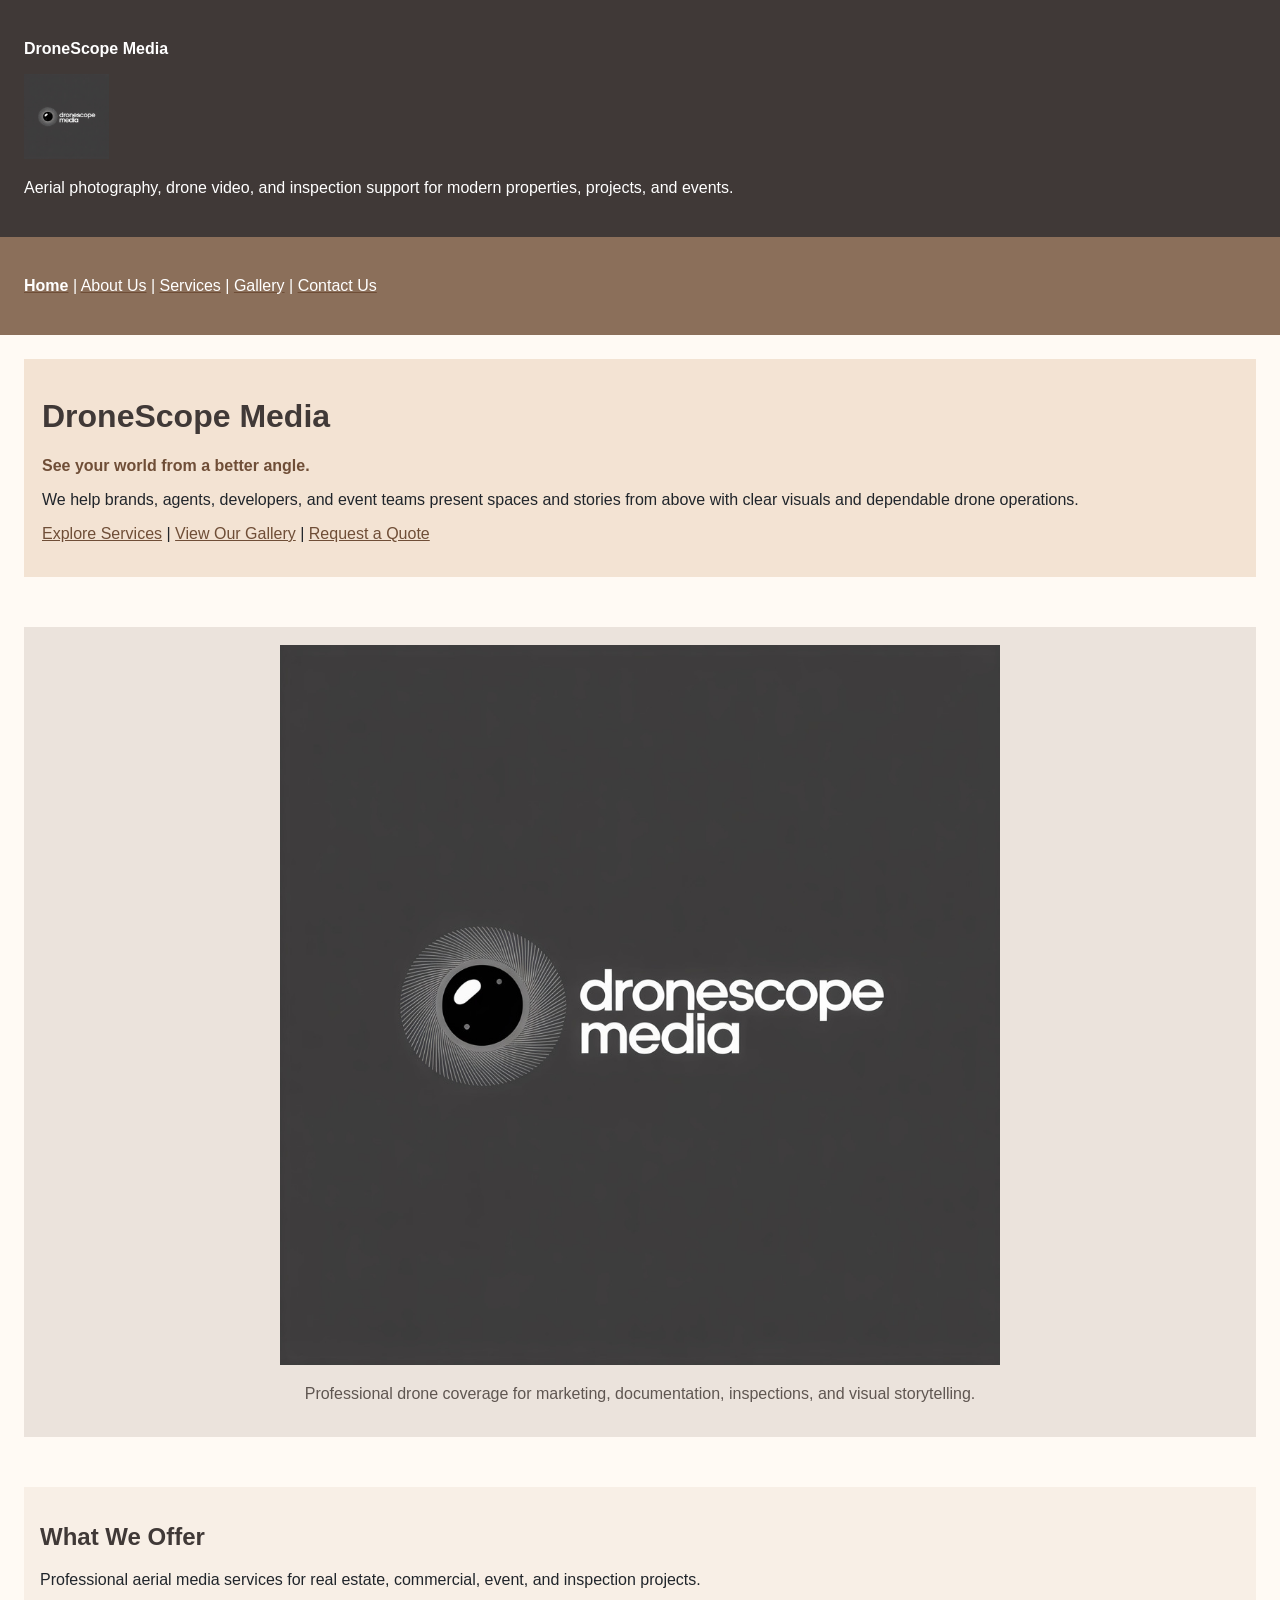
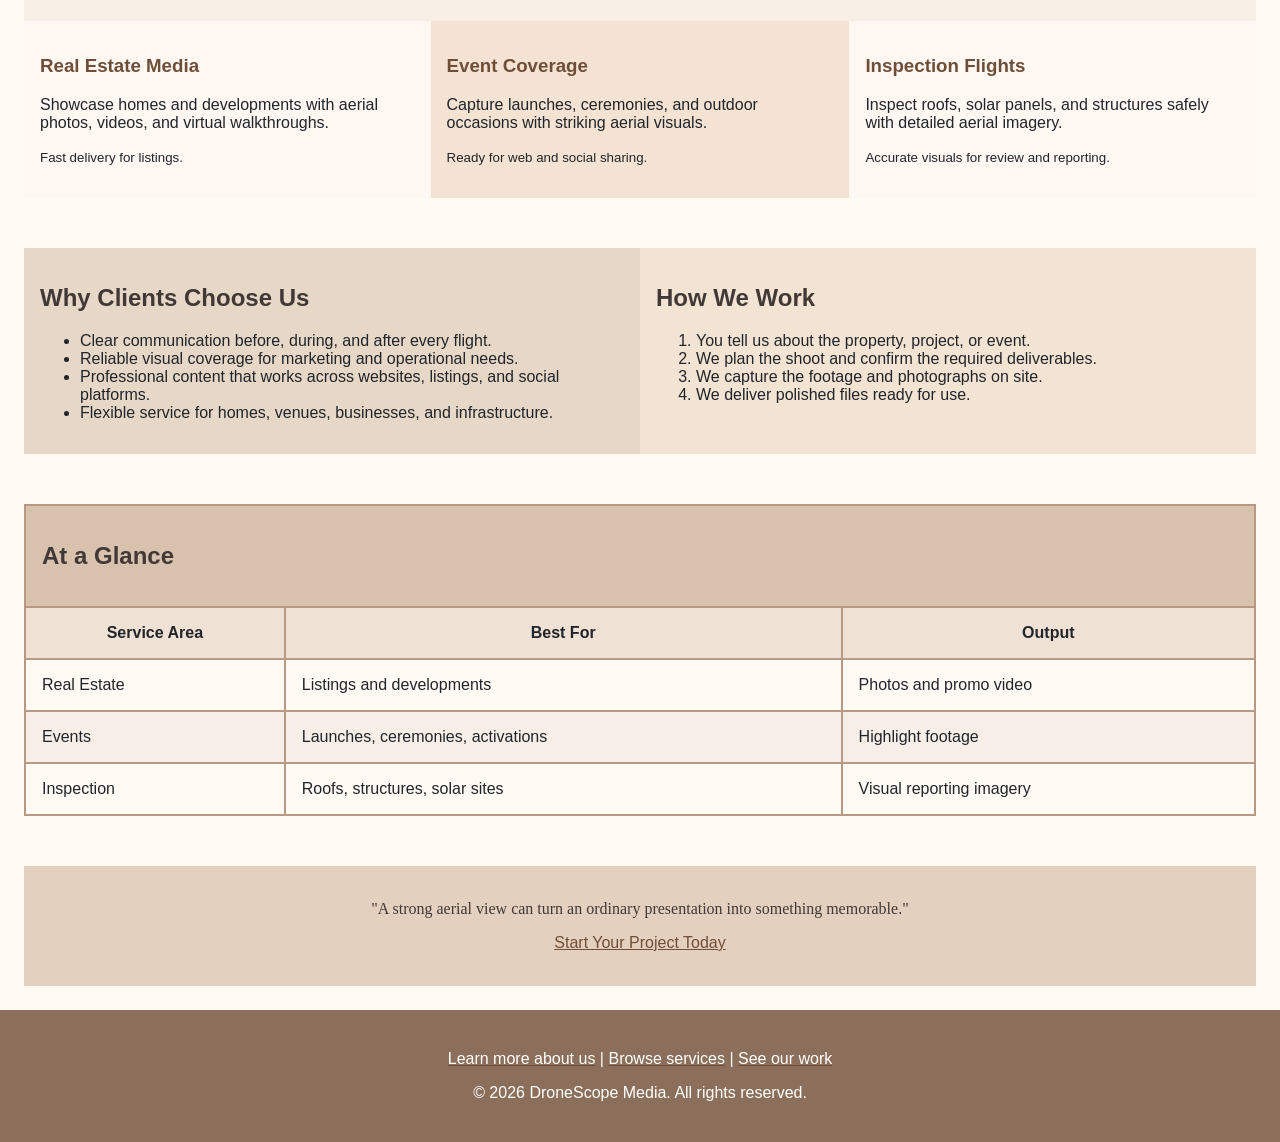
<file: index.html>
﻿<!DOCTYPE html>
<html lang="en">
<head>
    <meta charset="UTF-8">
    <meta name="viewport" content="width=device-width, initial-scale=1.0">
    <title>DroneScope Media - Home</title>
</head>
<body bgcolor="#dfe7ee" text="#20252b" link="#6f4e37" vlink="#6f4e37" alink="#3f2a1d" topmargin="0" leftmargin="0" rightmargin="0" bottommargin="0" marginwidth="0" marginheight="0">
    <center>
        <table width="100%" cellpadding="0" cellspacing="0" border="0" bgcolor="#f7f1e8">
            <tr>
                <td bgcolor="#403937">
                    <table width="100%" cellpadding="24" cellspacing="0" border="0">
                        <tr>
                            <td valign="top">
                                <font face="Trebuchet MS, Arial, sans-serif" color="#ffffff">
                                    <p><b>DroneScope Media</b></p>
                                    <img src="images/image A1.jpg" alt="DroneScope Media Logo" width="85" border="0">
                                    <p>Aerial photography, drone video, and inspection support for modern properties, projects, and events.</p>
                                </font>
                            </td>
                        </tr>
                        <tr>
                            <td bgcolor="#8b6f5a">
                                <font face="Trebuchet MS, Arial, sans-serif" color="#ffffff">
                                    <p>
                                        <a href="index.html"><font color="#ffffff"><b>Home</b></font></a> |
                                        <a href="about us.html"><font color="#ffffff">About Us</font></a> |
                                        <a href="services.html"><font color="#ffffff">Services</font></a> |
                                        <a href="gallery.html"><font color="#ffffff">Gallery</font></a> |
                                        <a href="contact us.html"><font color="#ffffff">Contact Us</font></a>
                                    </p>
                                </font>
                            </td>
                        </tr>
                    </table>
                </td>
            </tr>
            <tr>
                <td>
                    <table width="100%" cellpadding="24" cellspacing="0" border="0">
                        <tr>
                            <td bgcolor="#fffaf4">
                                <font face="Trebuchet MS, Arial, sans-serif" color="#20252b">
                                    <table width="100%" cellpadding="18" cellspacing="0" border="0" bgcolor="#f3e3d3">
                                        <tr>
                                            <td>
                                                <h1><font face="Trebuchet MS, Arial, sans-serif" color="#403937">DroneScope Media</font></h1>
                                                <p><strong><font color="#6f4e37">See your world from a better angle.</font></strong></p>
                                                <p>We help brands, agents, developers, and event teams present spaces and stories from above with clear visuals and dependable drone operations.</p>
                                                <p><a href="services.html">Explore Services</a> | <a href="gallery.html">View Our Gallery</a> | <a href="contact us.html">Request a Quote</a></p>
                                            </td>
                                        </tr>
                                    </table>
                                    <p>&nbsp;</p>
                                    <table width="100%" cellpadding="18" cellspacing="0" border="0" bgcolor="#ebe3dc">
                                        <tr>
                                            <td align="center">
                                                <img src="images/image A1.jpg" alt="DroneScope Media hero drone image" width="720" border="0">
                                                <p><font color="#5f5651">Professional drone coverage for marketing, documentation, inspections, and visual storytelling.</font></p>
                                            </td>
                                        </tr>
                                    </table>
                                    <p>&nbsp;</p>
                                    <table width="100%" cellpadding="16" cellspacing="0" border="0" bgcolor="#f8efe6">
                                        <tr>
                                            <td colspan="3">
                                                <h2><font color="#403937">What We Offer</font></h2>
                                                <p>Professional aerial media services for real estate, commercial, event, and inspection projects.</p>
                                            </td>
                                        </tr>
                                        <tr>
                                            <td width="33%" valign="top" bgcolor="#fff8f2">
                                                <h3><font color="#6f4e37">Real Estate Media</font></h3>
                                                <p>Showcase homes and developments with aerial photos, videos, and virtual walkthroughs.</p>
                                                <p><small>Fast delivery for listings.</small></p>
                                            </td>
                                            <td width="34%" valign="top" bgcolor="#f4e2d2">
                                                <h3><font color="#6f4e37">Event Coverage</font></h3>
                                                <p>Capture launches, ceremonies, and outdoor occasions with striking aerial visuals.</p>
                                                <p><small>Ready for web and social sharing.</small></p>
                                            </td>
                                            <td width="33%" valign="top" bgcolor="#fff8f2">
                                                <h3><font color="#6f4e37">Inspection Flights</font></h3>
                                                <p>Inspect roofs, solar panels, and structures safely with detailed aerial imagery.</p>
                                                <p><small>Accurate visuals for review and reporting.</small></p>
                                            </td>
                                        </tr>
                                    </table>
                                    <p>&nbsp;</p>
                                    <table width="100%" cellpadding="16" cellspacing="0" border="0">
                                        <tr>
                                            <td width="50%" valign="top" bgcolor="#e7d7c7">
                                                <h2><font color="#403937">Why Clients Choose Us</font></h2>
                                                <ul>
                                                    <li>Clear communication before, during, and after every flight.</li>
                                                    <li>Reliable visual coverage for marketing and operational needs.</li>
                                                    <li>Professional content that works across websites, listings, and social platforms.</li>
                                                    <li>Flexible service for homes, venues, businesses, and infrastructure.</li>
                                                </ul>
                                            </td>
                                            <td width="50%" valign="top" bgcolor="#f3e3d3">
                                                <h2><font color="#403937">How We Work</font></h2>
                                                <ol>
                                                    <li>You tell us about the property, project, or event.</li>
                                                    <li>We plan the shoot and confirm the required deliverables.</li>
                                                    <li>We capture the footage and photographs on site.</li>
                                                    <li>We deliver polished files ready for use.</li>
                                                </ol>
                                            </td>
                                        </tr>
                                    </table>
                                    <p>&nbsp;</p>
                                    <table width="100%" cellpadding="16" cellspacing="0" border="1" bordercolor="#b89a84" bgcolor="#fffaf4">
                                        <tr>
                                            <td colspan="3" bgcolor="#d8c1ad">
                                                <h2><font color="#403937">At a Glance</font></h2>
                                            </td>
                                        </tr>
                                        <tr bgcolor="#efe1d4">
                                            <th scope="col">Service Area</th>
                                            <th scope="col">Best For</th>
                                            <th scope="col">Output</th>
                                        </tr>
                                        <tr>
                                            <td>Real Estate</td>
                                            <td>Listings and developments</td>
                                            <td>Photos and promo video</td>
                                        </tr>
                                        <tr bgcolor="#f7efe7">
                                            <td>Events</td>
                                            <td>Launches, ceremonies, activations</td>
                                            <td>Highlight footage</td>
                                        </tr>
                                        <tr>
                                            <td>Inspection</td>
                                            <td>Roofs, structures, solar sites</td>
                                            <td>Visual reporting imagery</td>
                                        </tr>
                                    </table>
                                    <p>&nbsp;</p>
                                    <table width="100%" cellpadding="18" cellspacing="0" border="0" bgcolor="#e4d0bf">
                                        <tr>
                                            <td align="center">
                                                <p><font face="Georgia, Times New Roman, serif" color="#403937">"A strong aerial view can turn an ordinary presentation into something memorable."</font></p>
                                                <p><a href="contact us.html">Start Your Project Today</a></p>
                                            </td>
                                        </tr>
                                    </table>
                                </font>
                            </td>
                        </tr>
                        <tr>
                            <td bgcolor="#8b6f5a" align="center">
                                <font face="Trebuchet MS, Arial, sans-serif" color="#ffffff">
                                    <p><a href="about us.html"><font color="#ffffff">Learn more about us</font></a> | <a href="services.html"><font color="#ffffff">Browse services</font></a> | <a href="gallery.html"><font color="#ffffff">See our work</font></a></p>
                                    <p>&copy; 2026 DroneScope Media. All rights reserved.</p>
                                </font>
                            </td>
                        </tr>
                    </table>
                </td>
            </tr>
        </table>
    </center>
</body>
</html>
</file>
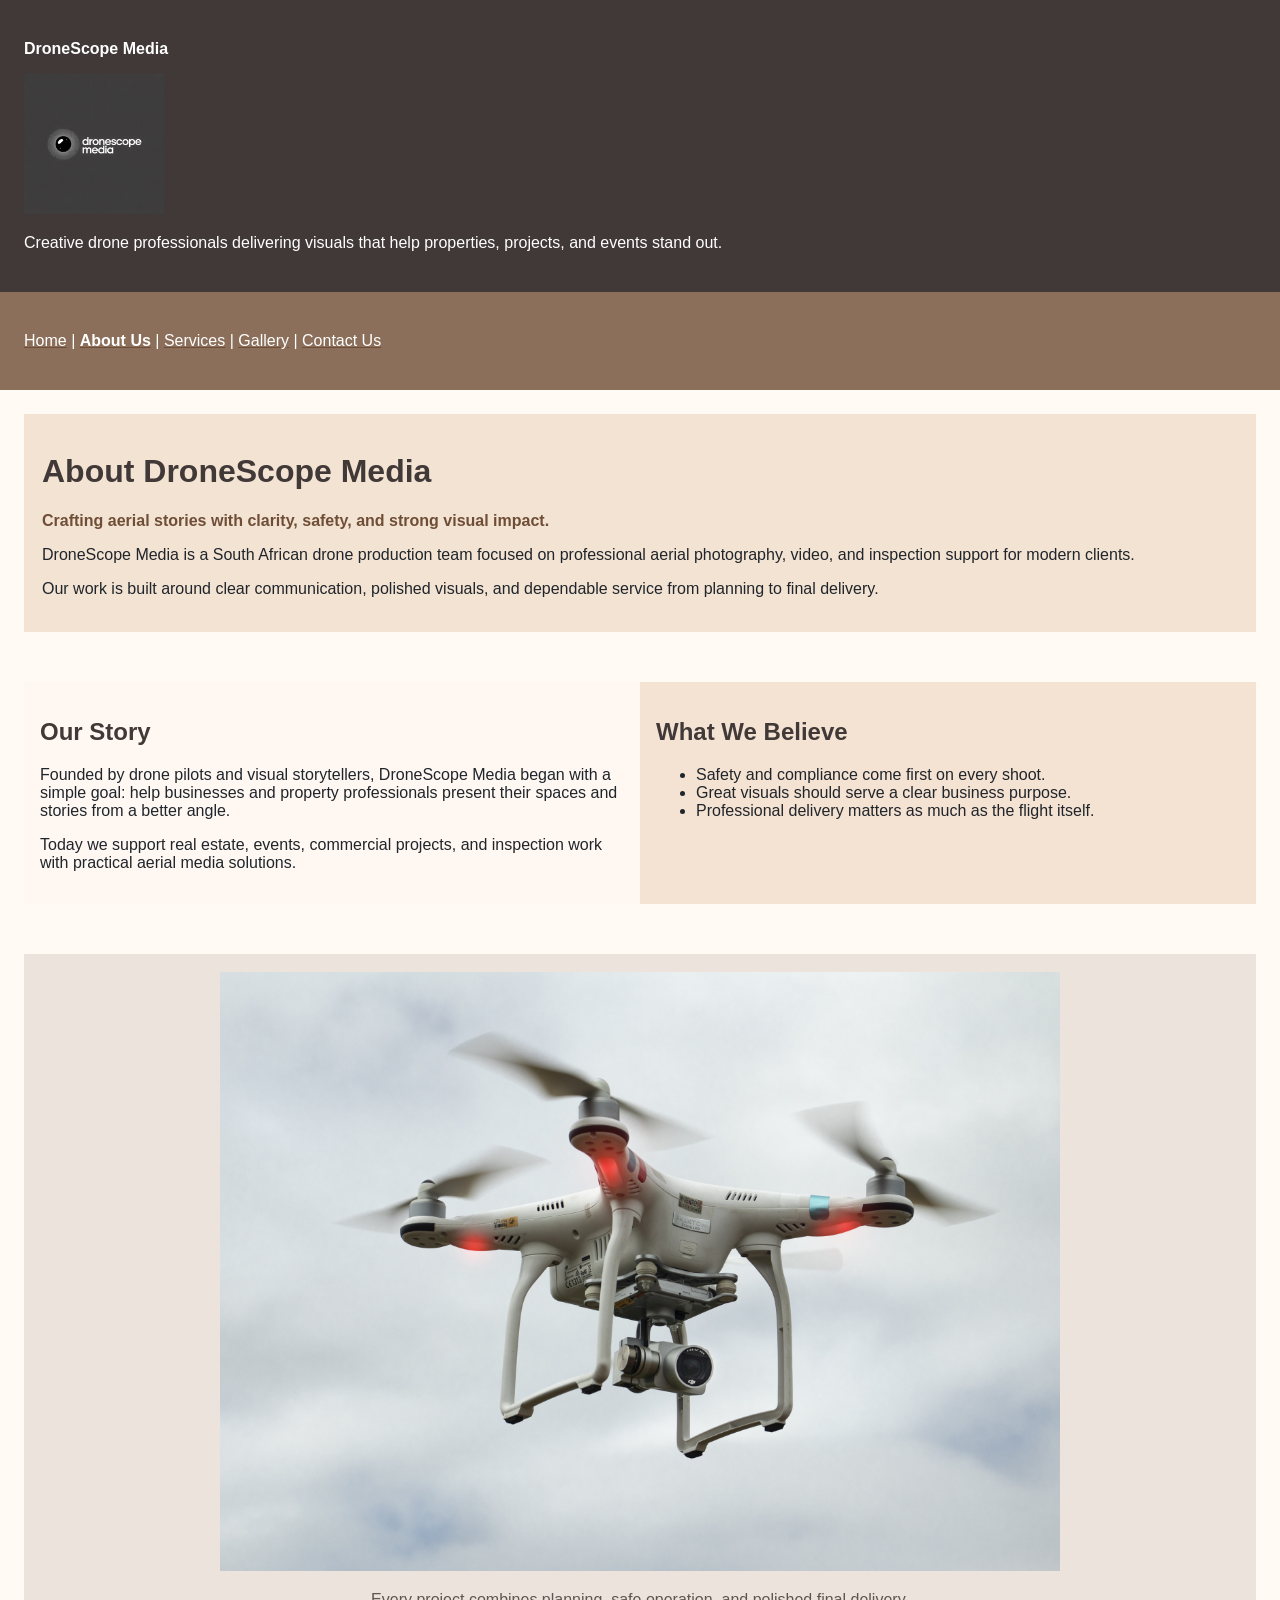
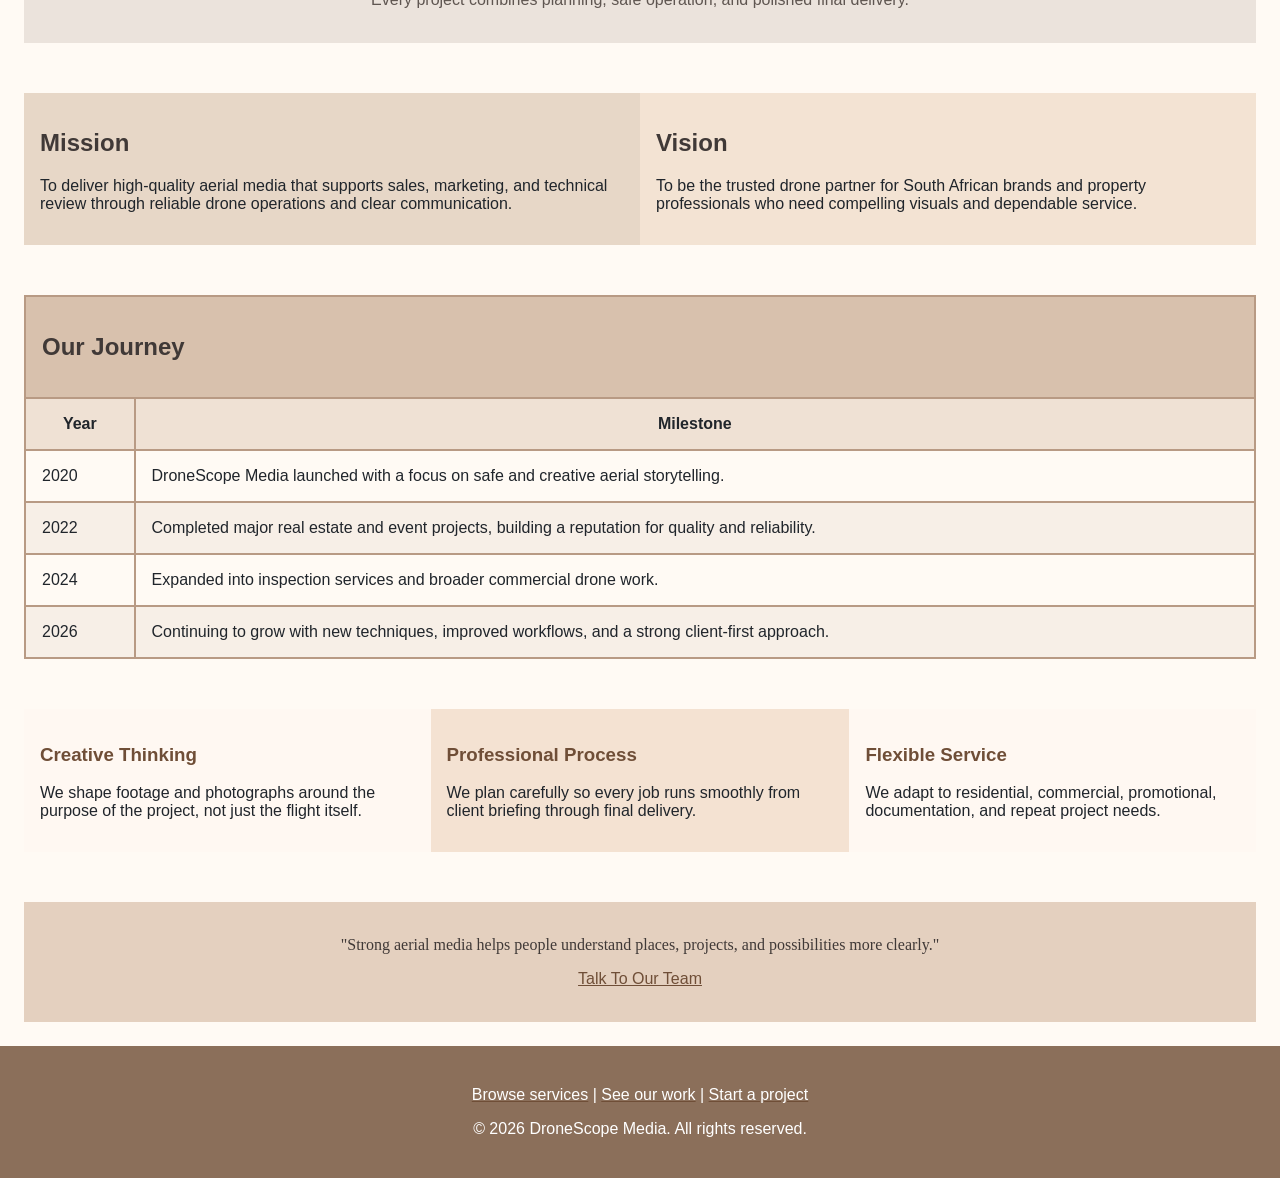
<file: about us.html>
<!DOCTYPE html>
<html lang="en">
<head>
    <meta charset="UTF-8">
    <meta name="viewport" content="width=device-width, initial-scale=1.0">
    <title>DroneScope Media - About Us</title>
</head>
<body bgcolor="#dfe7ee" text="#20252b" link="#6f4e37" vlink="#6f4e37" alink="#3f2a1d" topmargin="0" leftmargin="0" rightmargin="0" bottommargin="0" marginwidth="0" marginheight="0">
    <center>
        <table width="100%" cellpadding="0" cellspacing="0" border="0" bgcolor="#f7f1e8">
            <tr>
                <td bgcolor="#403937">
                    <table width="100%" cellpadding="24" cellspacing="0" border="0">
                        <tr>
                            <td valign="top">
                                <font face="Trebuchet MS, Arial, sans-serif" color="#ffffff">
                                    <p><b>DroneScope Media</b></p>
                                    <img src="images/image A1.jpg" alt="DroneScope Media Logo" width="140" border="0">
                                    <p>Creative drone professionals delivering visuals that help properties, projects, and events stand out.</p>
                                </font>
                            </td>
                        </tr>
                        <tr>
                            <td bgcolor="#8b6f5a">
                                <font face="Trebuchet MS, Arial, sans-serif" color="#ffffff">
                                    <p>
                                        <a href="index.html"><font color="#ffffff">Home</font></a> |
                                        <a href="about us.html"><font color="#ffffff"><b>About Us</b></font></a> |
                                        <a href="services.html"><font color="#ffffff">Services</font></a> |
                                        <a href="gallery.html"><font color="#ffffff">Gallery</font></a> |
                                        <a href="contact us.html"><font color="#ffffff">Contact Us</font></a>
                                    </p>
                                </font>
                            </td>
                        </tr>
                    </table>
                </td>
            </tr>
            <tr>
                <td>
                    <table width="100%" cellpadding="24" cellspacing="0" border="0">
                        <tr>
                            <td bgcolor="#fffaf4">
                                <font face="Trebuchet MS, Arial, sans-serif" color="#20252b">
                                    <table width="100%" cellpadding="18" cellspacing="0" border="0" bgcolor="#f3e3d3">
                                        <tr>
                                            <td>
                                                <h1><font color="#403937">About DroneScope Media</font></h1>
                                                <p><strong><font color="#6f4e37">Crafting aerial stories with clarity, safety, and strong visual impact.</font></strong></p>
                                                <p>DroneScope Media is a South African drone production team focused on professional aerial photography, video, and inspection support for modern clients.</p>
                                                <p>Our work is built around clear communication, polished visuals, and dependable service from planning to final delivery.</p>
                                            </td>
                                        </tr>
                                    </table>
                                    <p>&nbsp;</p>
                                    <table width="100%" cellpadding="16" cellspacing="0" border="0">
                                        <tr>
                                            <td width="50%" valign="top" bgcolor="#fff8f2">
                                                <h2><font color="#403937">Our Story</font></h2>
                                                <p>Founded by drone pilots and visual storytellers, DroneScope Media began with a simple goal: help businesses and property professionals present their spaces and stories from a better angle.</p>
                                                <p>Today we support real estate, events, commercial projects, and inspection work with practical aerial media solutions.</p>
                                            </td>
                                            <td width="50%" valign="top" bgcolor="#f4e2d2">
                                                <h2><font color="#403937">What We Believe</font></h2>
                                                <ul>
                                                    <li>Safety and compliance come first on every shoot.</li>
                                                    <li>Great visuals should serve a clear business purpose.</li>
                                                    <li>Professional delivery matters as much as the flight itself.</li>
                                                </ul>
                                            </td>
                                        </tr>
                                    </table>
                                    <p>&nbsp;</p>
                                    <table width="100%" cellpadding="18" cellspacing="0" border="0" bgcolor="#ebe3dc">
                                        <tr>
                                            <td align="center">
                                                <img src="images/dilanarezzo-drone-4768213.jpg" alt="Drone in flight during a professional media session" width="840" border="0">
                                                <p><font color="#5f5651">Every project combines planning, safe operation, and polished final delivery.</font></p>
                                            </td>
                                        </tr>
                                    </table>
                                    <p>&nbsp;</p>
                                    <table width="100%" cellpadding="16" cellspacing="0" border="0">
                                        <tr>
                                            <td width="50%" valign="top" bgcolor="#e7d7c7">
                                                <h2><font color="#403937">Mission</font></h2>
                                                <p>To deliver high-quality aerial media that supports sales, marketing, and technical review through reliable drone operations and clear communication.</p>
                                            </td>
                                            <td width="50%" valign="top" bgcolor="#f3e3d3">
                                                <h2><font color="#403937">Vision</font></h2>
                                                <p>To be the trusted drone partner for South African brands and property professionals who need compelling visuals and dependable service.</p>
                                            </td>
                                        </tr>
                                    </table>
                                    <p>&nbsp;</p>
                                    <table width="100%" cellpadding="16" cellspacing="0" border="1" bordercolor="#b89a84" bgcolor="#fffaf4">
                                        <tr>
                                            <td colspan="2" bgcolor="#d8c1ad">
                                                <h2><font color="#403937">Our Journey</font></h2>
                                            </td>
                                        </tr>
                                        <tr bgcolor="#efe1d4">
                                            <th scope="col">Year</th>
                                            <th scope="col">Milestone</th>
                                        </tr>
                                        <tr>
                                            <td>2020</td>
                                            <td>DroneScope Media launched with a focus on safe and creative aerial storytelling.</td>
                                        </tr>
                                        <tr bgcolor="#f7efe7">
                                            <td>2022</td>
                                            <td>Completed major real estate and event projects, building a reputation for quality and reliability.</td>
                                        </tr>
                                        <tr>
                                            <td>2024</td>
                                            <td>Expanded into inspection services and broader commercial drone work.</td>
                                        </tr>
                                        <tr bgcolor="#f7efe7">
                                            <td>2026</td>
                                            <td>Continuing to grow with new techniques, improved workflows, and a strong client-first approach.</td>
                                        </tr>
                                    </table>
                                    <p>&nbsp;</p>
                                    <table width="100%" cellpadding="16" cellspacing="0" border="0">
                                        <tr>
                                            <td width="33%" valign="top" bgcolor="#fff8f2">
                                                <h3><font color="#6f4e37">Creative Thinking</font></h3>
                                                <p>We shape footage and photographs around the purpose of the project, not just the flight itself.</p>
                                            </td>
                                            <td width="34%" valign="top" bgcolor="#f4e2d2">
                                                <h3><font color="#6f4e37">Professional Process</font></h3>
                                                <p>We plan carefully so every job runs smoothly from client briefing through final delivery.</p>
                                            </td>
                                            <td width="33%" valign="top" bgcolor="#fff8f2">
                                                <h3><font color="#6f4e37">Flexible Service</font></h3>
                                                <p>We adapt to residential, commercial, promotional, documentation, and repeat project needs.</p>
                                            </td>
                                        </tr>
                                    </table>
                                    <p>&nbsp;</p>
                                    <table width="100%" cellpadding="18" cellspacing="0" border="0" bgcolor="#e4d0bf">
                                        <tr>
                                            <td align="center">
                                                <p><font face="Georgia, Times New Roman, serif" color="#403937">"Strong aerial media helps people understand places, projects, and possibilities more clearly."</font></p>
                                                <p><a href="contact us.html">Talk To Our Team</a></p>
                                            </td>
                                        </tr>
                                    </table>
                                </font>
                            </td>
                        </tr>
                        <tr>
                            <td bgcolor="#8b6f5a" align="center">
                                <font face="Trebuchet MS, Arial, sans-serif" color="#ffffff">
                                    <p><a href="services.html"><font color="#ffffff">Browse services</font></a> | <a href="gallery.html"><font color="#ffffff">See our work</font></a> | <a href="contact us.html"><font color="#ffffff">Start a project</font></a></p>
                                    <p>&copy; 2026 DroneScope Media. All rights reserved.</p>
                                </font>
                            </td>
                        </tr>
                    </table>
                </td>
            </tr>
        </table>
    </center>
</body>
</html>
</file>
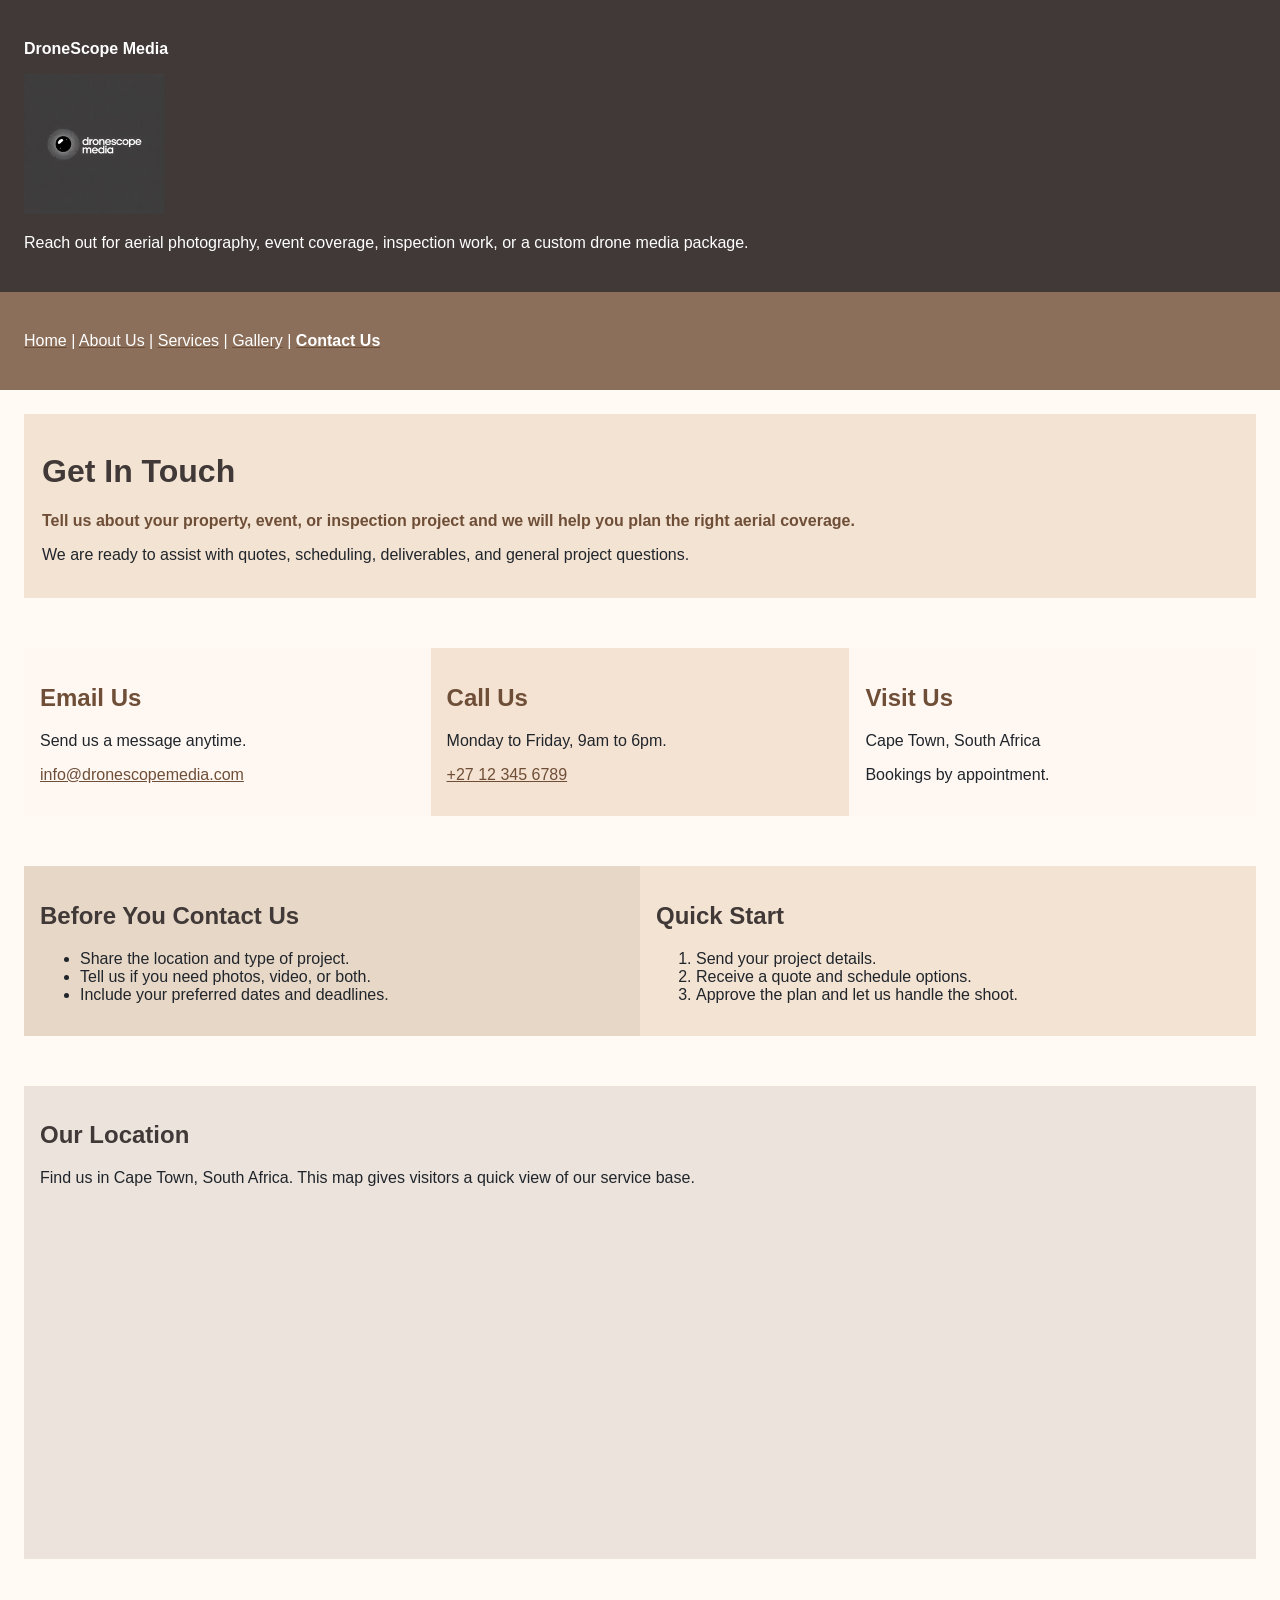
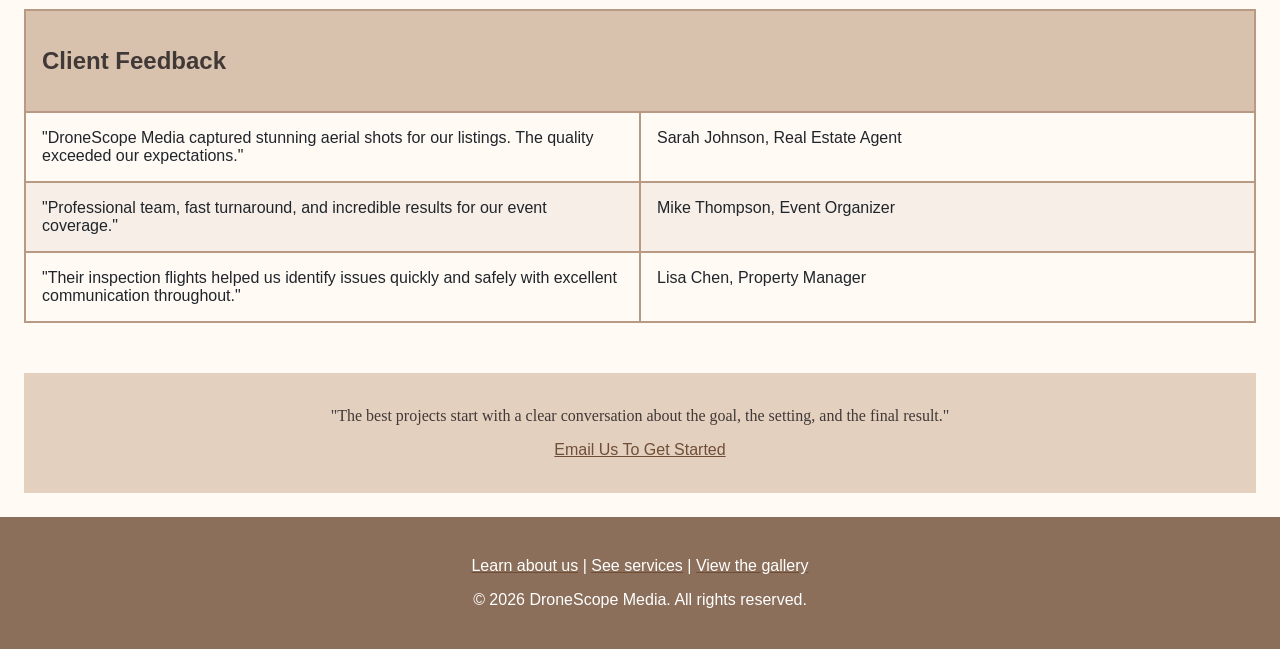
<file: contact us.html>
<!DOCTYPE html>
<html lang="en">
<head>
    <meta charset="UTF-8">
    <meta name="viewport" content="width=device-width, initial-scale=1.0">
    <title>DroneScope Media - Contact Us</title>
</head>
<body bgcolor="#dfe7ee" text="#20252b" link="#6f4e37" vlink="#6f4e37" alink="#3f2a1d" topmargin="0" leftmargin="0" rightmargin="0" bottommargin="0" marginwidth="0" marginheight="0">
    <center>
        <table width="100%" cellpadding="0" cellspacing="0" border="0" bgcolor="#f7f1e8">
            <tr>
                <td bgcolor="#403937">
                    <table width="100%" cellpadding="24" cellspacing="0" border="0">
                        <tr>
                            <td valign="top">
                                <font face="Trebuchet MS, Arial, sans-serif" color="#ffffff">
                                    <p><b>DroneScope Media</b></p>
                                    <img src="images/image A1.jpg" alt="DroneScope Media Logo" width="140" border="0">
                                    <p>Reach out for aerial photography, event coverage, inspection work, or a custom drone media package.</p>
                                </font>
                            </td>
                        </tr>
                        <tr>
                            <td bgcolor="#8b6f5a">
                                <font face="Trebuchet MS, Arial, sans-serif" color="#ffffff">
                                    <p>
                                        <a href="index.html"><font color="#ffffff">Home</font></a> |
                                        <a href="about us.html"><font color="#ffffff">About Us</font></a> |
                                        <a href="services.html"><font color="#ffffff">Services</font></a> |
                                        <a href="gallery.html"><font color="#ffffff">Gallery</font></a> |
                                        <a href="contact us.html"><font color="#ffffff"><b>Contact Us</b></font></a>
                                    </p>
                                </font>
                            </td>
                        </tr>
                    </table>
                </td>
            </tr>
            <tr>
                <td>
                    <table width="100%" cellpadding="24" cellspacing="0" border="0">
                        <tr>
                            <td bgcolor="#fffaf4">
                                <font face="Trebuchet MS, Arial, sans-serif" color="#20252b">
                                    <table width="100%" cellpadding="18" cellspacing="0" border="0" bgcolor="#f3e3d3">
                                        <tr>
                                            <td>
                                                <h1><font color="#403937">Get In Touch</font></h1>
                                                <p><strong><font color="#6f4e37">Tell us about your property, event, or inspection project and we will help you plan the right aerial coverage.</font></strong></p>
                                                <p>We are ready to assist with quotes, scheduling, deliverables, and general project questions.</p>
                                            </td>
                                        </tr>
                                    </table>
                                    <p>&nbsp;</p>
                                    <table width="100%" cellpadding="16" cellspacing="0" border="0">
                                        <tr>
                                            <td width="33%" valign="top" bgcolor="#fff8f2">
                                                <h2><font color="#6f4e37">Email Us</font></h2>
                                                <p>Send us a message anytime.</p>
                                                <p><a href="mailto:info@dronescopemedia.com">info@dronescopemedia.com</a></p>
                                            </td>
                                            <td width="34%" valign="top" bgcolor="#f4e2d2">
                                                <h2><font color="#6f4e37">Call Us</font></h2>
                                                <p>Monday to Friday, 9am to 6pm.</p>
                                                <p><a href="tel:+271234567890">+27 12 345 6789</a></p>
                                            </td>
                                            <td width="33%" valign="top" bgcolor="#fff8f2">
                                                <h2><font color="#6f4e37">Visit Us</font></h2>
                                                <p>Cape Town, South Africa</p>
                                                <p>Bookings by appointment.</p>
                                            </td>
                                        </tr>
                                    </table>
                                    <p>&nbsp;</p>
                                    <table width="100%" cellpadding="16" cellspacing="0" border="0">
                                        <tr>
                                            <td width="50%" valign="top" bgcolor="#e7d7c7">
                                                <h2><font color="#403937">Before You Contact Us</font></h2>
                                                <ul>
                                                    <li>Share the location and type of project.</li>
                                                    <li>Tell us if you need photos, video, or both.</li>
                                                    <li>Include your preferred dates and deadlines.</li>
                                                </ul>
                                            </td>
                                            <td width="50%" valign="top" bgcolor="#f3e3d3">
                                                <h2><font color="#403937">Quick Start</font></h2>
                                                <ol>
                                                    <li>Send your project details.</li>
                                                    <li>Receive a quote and schedule options.</li>
                                                    <li>Approve the plan and let us handle the shoot.</li>
                                                </ol>
                                            </td>
                                        </tr>
                                    </table>
                                    <p>&nbsp;</p>
                                    <table width="100%" cellpadding="16" cellspacing="0" border="0" bgcolor="#ebe3dc">
                                        <tr>
                                            <td>
                                                <h2><font color="#403937">Our Location</font></h2>
                                                <p>Find us in Cape Town, South Africa. This map gives visitors a quick view of our service base.</p>
                                                <p align="center">
                                                    <iframe src="https://maps.google.com/maps?q=Cape%20Town%20South%20Africa&t=&z=12&ie=UTF8&iwloc=&output=embed" width="100%" height="320" style="border:0;" loading="lazy" referrerpolicy="no-referrer-when-downgrade"></iframe>
                                                </p>
                                            </td>
                                        </tr>
                                    </table>
                                    <p>&nbsp;</p>
                                    <table width="100%" cellpadding="16" cellspacing="0" border="1" bordercolor="#b89a84" bgcolor="#fffaf4">
                                        <tr>
                                            <td colspan="2" bgcolor="#d8c1ad">
                                                <h2><font color="#403937">Client Feedback</font></h2>
                                            </td>
                                        </tr>
                                        <tr>
                                            <td width="50%" valign="top">"DroneScope Media captured stunning aerial shots for our listings. The quality exceeded our expectations."</td>
                                            <td width="50%" valign="top">Sarah Johnson, Real Estate Agent</td>
                                        </tr>
                                        <tr bgcolor="#f7efe7">
                                            <td width="50%" valign="top">"Professional team, fast turnaround, and incredible results for our event coverage."</td>
                                            <td width="50%" valign="top">Mike Thompson, Event Organizer</td>
                                        </tr>
                                        <tr>
                                            <td width="50%" valign="top">"Their inspection flights helped us identify issues quickly and safely with excellent communication throughout."</td>
                                            <td width="50%" valign="top">Lisa Chen, Property Manager</td>
                                        </tr>
                                    </table>
                                    <p>&nbsp;</p>
                                    <table width="100%" cellpadding="18" cellspacing="0" border="0" bgcolor="#e4d0bf">
                                        <tr>
                                            <td align="center">
                                                <p><font face="Georgia, Times New Roman, serif" color="#403937">"The best projects start with a clear conversation about the goal, the setting, and the final result."</font></p>
                                                <p><a href="mailto:info@dronescopemedia.com">Email Us To Get Started</a></p>
                                            </td>
                                        </tr>
                                    </table>
                                </font>
                            </td>
                        </tr>
                        <tr>
                            <td bgcolor="#8b6f5a" align="center">
                                <font face="Trebuchet MS, Arial, sans-serif" color="#ffffff">
                                    <p><a href="about us.html"><font color="#ffffff">Learn about us</font></a> | <a href="services.html"><font color="#ffffff">See services</font></a> | <a href="gallery.html"><font color="#ffffff">View the gallery</font></a></p>
                                    <p>&copy; 2026 DroneScope Media. All rights reserved.</p>
                                </font>
                            </td>
                        </tr>
                    </table>
                </td>
            </tr>
        </table>
    </center>
</body>
</html>
</file>
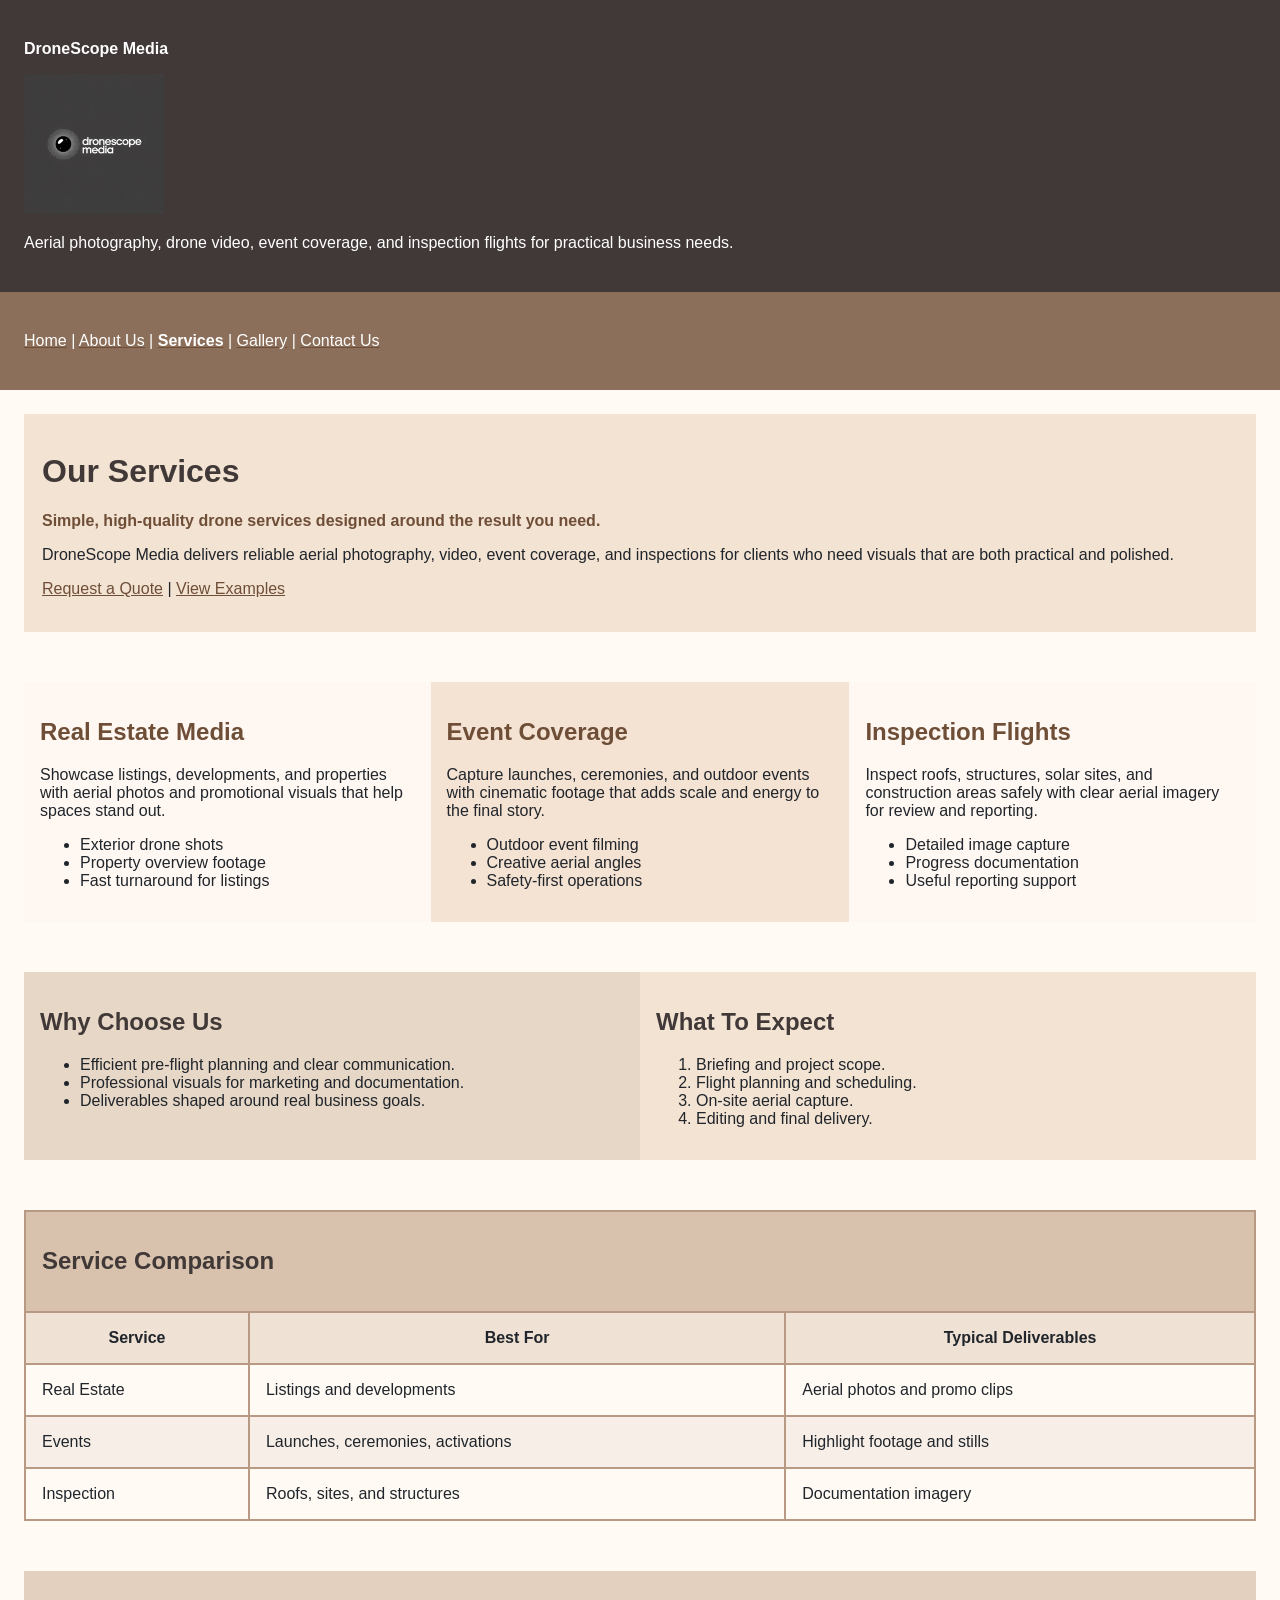
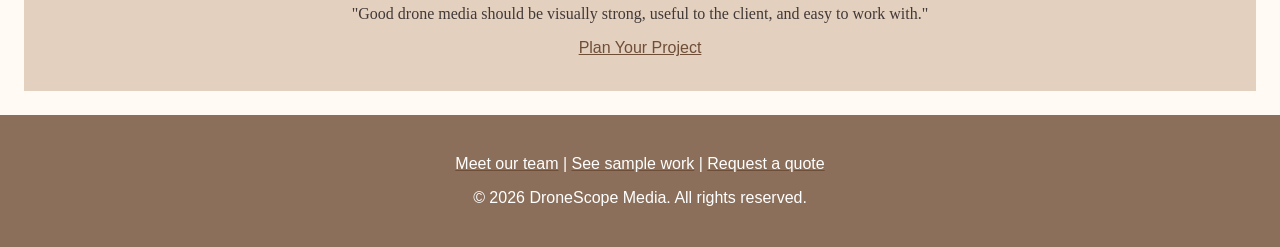
<file: services.html>
<!DOCTYPE html>
<html lang="en">
<head>
    <meta charset="UTF-8">
    <meta name="viewport" content="width=device-width, initial-scale=1.0">
    <title>DroneScope Media - Services</title>
</head>
<body bgcolor="#dfe7ee" text="#20252b" link="#6f4e37" vlink="#6f4e37" alink="#3f2a1d" topmargin="0" leftmargin="0" rightmargin="0" bottommargin="0" marginwidth="0" marginheight="0">
    <center>
        <table width="100%" cellpadding="0" cellspacing="0" border="0" bgcolor="#f7f1e8">
            <tr>
                <td bgcolor="#403937">
                    <table width="100%" cellpadding="24" cellspacing="0" border="0">
                        <tr>
                            <td valign="top">
                                <font face="Trebuchet MS, Arial, sans-serif" color="#ffffff">
                                    <p><b>DroneScope Media</b></p>
                                    <img src="images/image A1.jpg" alt="DroneScope Media Logo" width="140" border="0">
                                    <p>Aerial photography, drone video, event coverage, and inspection flights for practical business needs.</p>
                                </font>
                            </td>
                        </tr>
                        <tr>
                            <td bgcolor="#8b6f5a">
                                <font face="Trebuchet MS, Arial, sans-serif" color="#ffffff">
                                    <p>
                                        <a href="index.html"><font color="#ffffff">Home</font></a> |
                                        <a href="about us.html"><font color="#ffffff">About Us</font></a> |
                                        <a href="services.html"><font color="#ffffff"><b>Services</b></font></a> |
                                        <a href="gallery.html"><font color="#ffffff">Gallery</font></a> |
                                        <a href="contact us.html"><font color="#ffffff">Contact Us</font></a>
                                    </p>
                                </font>
                            </td>
                        </tr>
                    </table>
                </td>
            </tr>
            <tr>
                <td>
                    <table width="100%" cellpadding="24" cellspacing="0" border="0">
                        <tr>
                            <td bgcolor="#fffaf4">
                                <font face="Trebuchet MS, Arial, sans-serif" color="#20252b">
                                    <table width="100%" cellpadding="18" cellspacing="0" border="0" bgcolor="#f3e3d3">
                                        <tr>
                                            <td>
                                                <h1><font color="#403937">Our Services</font></h1>
                                                <p><strong><font color="#6f4e37">Simple, high-quality drone services designed around the result you need.</font></strong></p>
                                                <p>DroneScope Media delivers reliable aerial photography, video, event coverage, and inspections for clients who need visuals that are both practical and polished.</p>
                                                <p><a href="contact us.html">Request a Quote</a> | <a href="gallery.html">View Examples</a></p>
                                            </td>
                                        </tr>
                                    </table>
                                    <p>&nbsp;</p>
                                    <table width="100%" cellpadding="16" cellspacing="0" border="0">
                                        <tr>
                                            <td width="33%" valign="top" bgcolor="#fff8f2">
                                                <h2><font color="#6f4e37">Real Estate Media</font></h2>
                                                <p>Showcase listings, developments, and properties with aerial photos and promotional visuals that help spaces stand out.</p>
                                                <ul>
                                                    <li>Exterior drone shots</li>
                                                    <li>Property overview footage</li>
                                                    <li>Fast turnaround for listings</li>
                                                </ul>
                                            </td>
                                            <td width="34%" valign="top" bgcolor="#f4e2d2">
                                                <h2><font color="#6f4e37">Event Coverage</font></h2>
                                                <p>Capture launches, ceremonies, and outdoor events with cinematic footage that adds scale and energy to the final story.</p>
                                                <ul>
                                                    <li>Outdoor event filming</li>
                                                    <li>Creative aerial angles</li>
                                                    <li>Safety-first operations</li>
                                                </ul>
                                            </td>
                                            <td width="33%" valign="top" bgcolor="#fff8f2">
                                                <h2><font color="#6f4e37">Inspection Flights</font></h2>
                                                <p>Inspect roofs, structures, solar sites, and construction areas safely with clear aerial imagery for review and reporting.</p>
                                                <ul>
                                                    <li>Detailed image capture</li>
                                                    <li>Progress documentation</li>
                                                    <li>Useful reporting support</li>
                                                </ul>
                                            </td>
                                        </tr>
                                    </table>
                                    <p>&nbsp;</p>
                                    <table width="100%" cellpadding="16" cellspacing="0" border="0">
                                        <tr>
                                            <td width="50%" valign="top" bgcolor="#e7d7c7">
                                                <h2><font color="#403937">Why Choose Us</font></h2>
                                                <ul>
                                                    <li>Efficient pre-flight planning and clear communication.</li>
                                                    <li>Professional visuals for marketing and documentation.</li>
                                                    <li>Deliverables shaped around real business goals.</li>
                                                </ul>
                                            </td>
                                            <td width="50%" valign="top" bgcolor="#f3e3d3">
                                                <h2><font color="#403937">What To Expect</font></h2>
                                                <ol>
                                                    <li>Briefing and project scope.</li>
                                                    <li>Flight planning and scheduling.</li>
                                                    <li>On-site aerial capture.</li>
                                                    <li>Editing and final delivery.</li>
                                                </ol>
                                            </td>
                                        </tr>
                                    </table>
                                    <p>&nbsp;</p>
                                    <table width="100%" cellpadding="16" cellspacing="0" border="1" bordercolor="#b89a84" bgcolor="#fffaf4">
                                        <tr>
                                            <td colspan="3" bgcolor="#d8c1ad">
                                                <h2><font color="#403937">Service Comparison</font></h2>
                                            </td>
                                        </tr>
                                        <tr bgcolor="#efe1d4">
                                            <th scope="col">Service</th>
                                            <th scope="col">Best For</th>
                                            <th scope="col">Typical Deliverables</th>
                                        </tr>
                                        <tr>
                                            <td>Real Estate</td>
                                            <td>Listings and developments</td>
                                            <td>Aerial photos and promo clips</td>
                                        </tr>
                                        <tr bgcolor="#f7efe7">
                                            <td>Events</td>
                                            <td>Launches, ceremonies, activations</td>
                                            <td>Highlight footage and stills</td>
                                        </tr>
                                        <tr>
                                            <td>Inspection</td>
                                            <td>Roofs, sites, and structures</td>
                                            <td>Documentation imagery</td>
                                        </tr>
                                    </table>
                                    <p>&nbsp;</p>
                                    <table width="100%" cellpadding="18" cellspacing="0" border="0" bgcolor="#e4d0bf">
                                        <tr>
                                            <td align="center">
                                                <p><font face="Georgia, Times New Roman, serif" color="#403937">"Good drone media should be visually strong, useful to the client, and easy to work with."</font></p>
                                                <p><a href="contact us.html">Plan Your Project</a></p>
                                            </td>
                                        </tr>
                                    </table>
                                </font>
                            </td>
                        </tr>
                        <tr>
                            <td bgcolor="#8b6f5a" align="center">
                                <font face="Trebuchet MS, Arial, sans-serif" color="#ffffff">
                                    <p><a href="about us.html"><font color="#ffffff">Meet our team</font></a> | <a href="gallery.html"><font color="#ffffff">See sample work</font></a> | <a href="contact us.html"><font color="#ffffff">Request a quote</font></a></p>
                                    <p>&copy; 2026 DroneScope Media. All rights reserved.</p>
                                </font>
                            </td>
                        </tr>
                    </table>
                </td>
            </tr>
        </table>
    </center>
</body>
</html>
</file>
